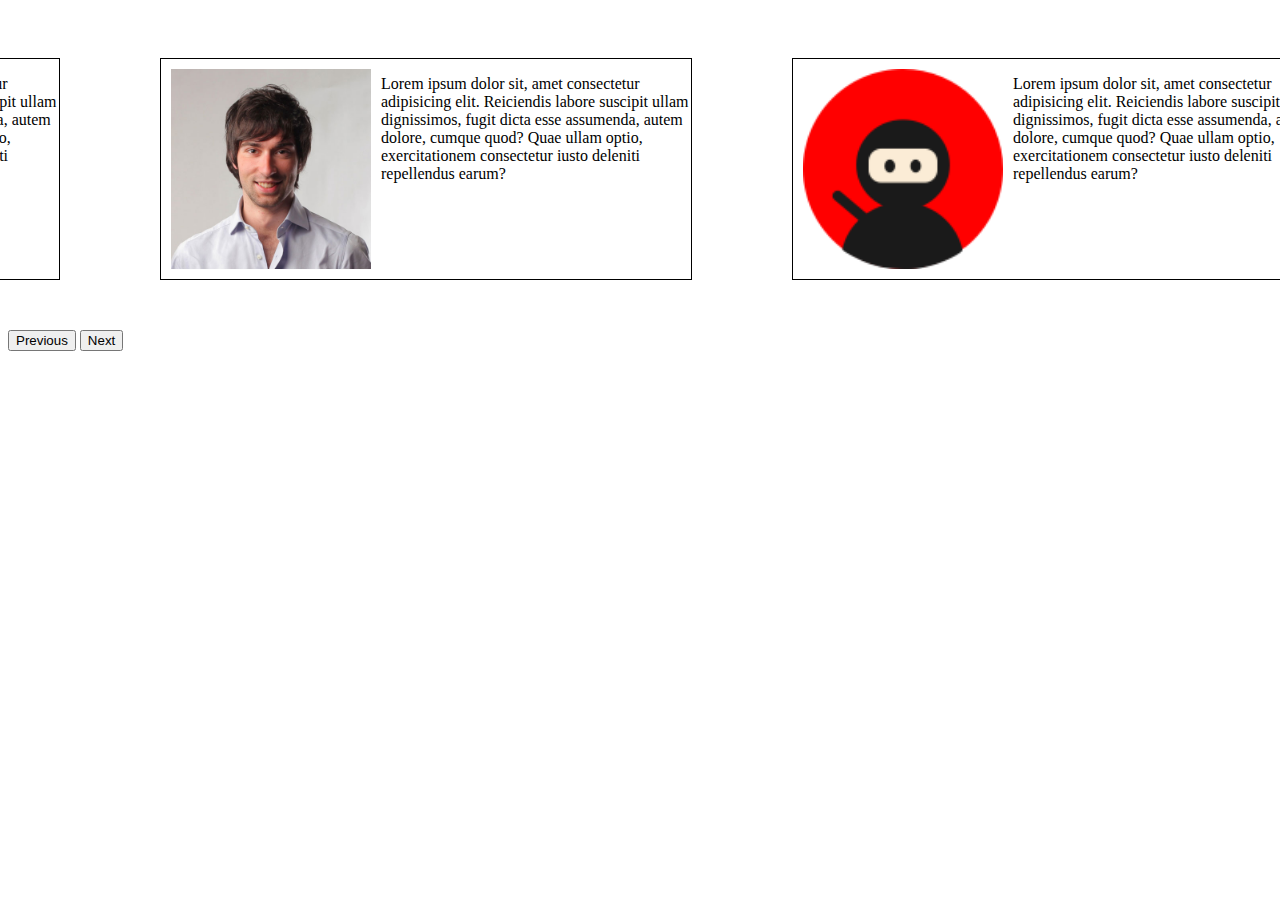
<file: index.html>
<!DOCTYPE html>
<html lang="en">
<head>
    <meta charset="UTF-8">
    <meta name="viewport" content="width=device-width, initial-scale=1.0">
    <meta http-equiv="X-UA-Compatible" content="ie=edge">
    <title>Document</title>
    <link rel="stylesheet" href="./style.css">
</head>
<body>
    <div class="carousel-container">
        <div class="carousel-slide">
            <div class="testimonial" id="lastClone" >
                <img src="img/painter-palette.png"/>
                <p>Lorem ipsum dolor sit, amet consectetur adipisicing elit. Reiciendis labore suscipit ullam dignissimos, fugit dicta esse assumenda, autem dolore, cumque quod? Quae ullam optio, exercitationem consectetur iusto deleniti repellendus earum?</p>
            </div>
            <div class="testimonial">
                <img src="img/a-2.jpg"/>
                <p>Lorem ipsum dolor sit, amet consectetur adipisicing elit. Reiciendis labore suscipit ullam dignissimos, fugit dicta esse assumenda, autem dolore, cumque quod? Quae ullam optio, exercitationem consectetur iusto deleniti repellendus earum?</p>
            </div>
            <div class="testimonial">
                <img src="img/aaiconfinder_ninja-background_479477 (1).png"/>
                <p>Lorem ipsum dolor sit, amet consectetur adipisicing elit. Reiciendis labore suscipit ullam dignissimos, fugit dicta esse assumenda, autem dolore, cumque quod? Quae ullam optio, exercitationem consectetur iusto deleniti repellendus earum?</p>
            </div>
            <div class="testimonial">
                <img src="img/circle.png"/>
                <p>Lorem ipsum dolor sit, amet consectetur adipisicing elit. Reiciendis labore suscipit ullam dignissimos, fugit dicta esse assumenda, autem dolore, cumque quod? Quae ullam optio, exercitationem consectetur iusto deleniti repellendus earum?</p>
            </div>
            <div class="testimonial">
                <img src="img/painter-palette.png"/>
                <p>Lorem ipsum dolor sit, amet consectetur adipisicing elit. Reiciendis labore suscipit ullam dignissimos, fugit dicta esse assumenda, autem dolore, cumque quod? Quae ullam optio, exercitationem consectetur iusto deleniti repellendus earum?</p>
            </div>
            <div class="testimonial" id="firstClone">
                <img src="img/a-2.jpg"/>
                <p>Lorem ipsum dolor sit, amet consectetur adipisicing elit. Reiciendis labore suscipit ullam dignissimos, fugit dicta esse assumenda, autem dolore, cumque quod? Quae ullam optio, exercitationem consectetur iusto deleniti repellendus earum?</p>
            </div>
        </div>
    </div>
    <button id="prevBtn">Previous</button>
    <button id="nextBtn">Next</button>
    <script src="./app.js"></script>
</body>
</html>
</file>
<file: style.css>
.carousel-container {
    width: 300%;
    margin: auto;
}

.carousel-slide {
    display: flex;
    /* width: 90% */
}

.testimonial {
    display: flex;
    border: 1px solid;
    width: 100%;
    margin: 50px;
}

.testimonial img {
    width: 100%;
    height: 100%;
    max-width: 200px;
    max-height: 200px;
    border: 50%;
    margin: 10px;
}
</file>
